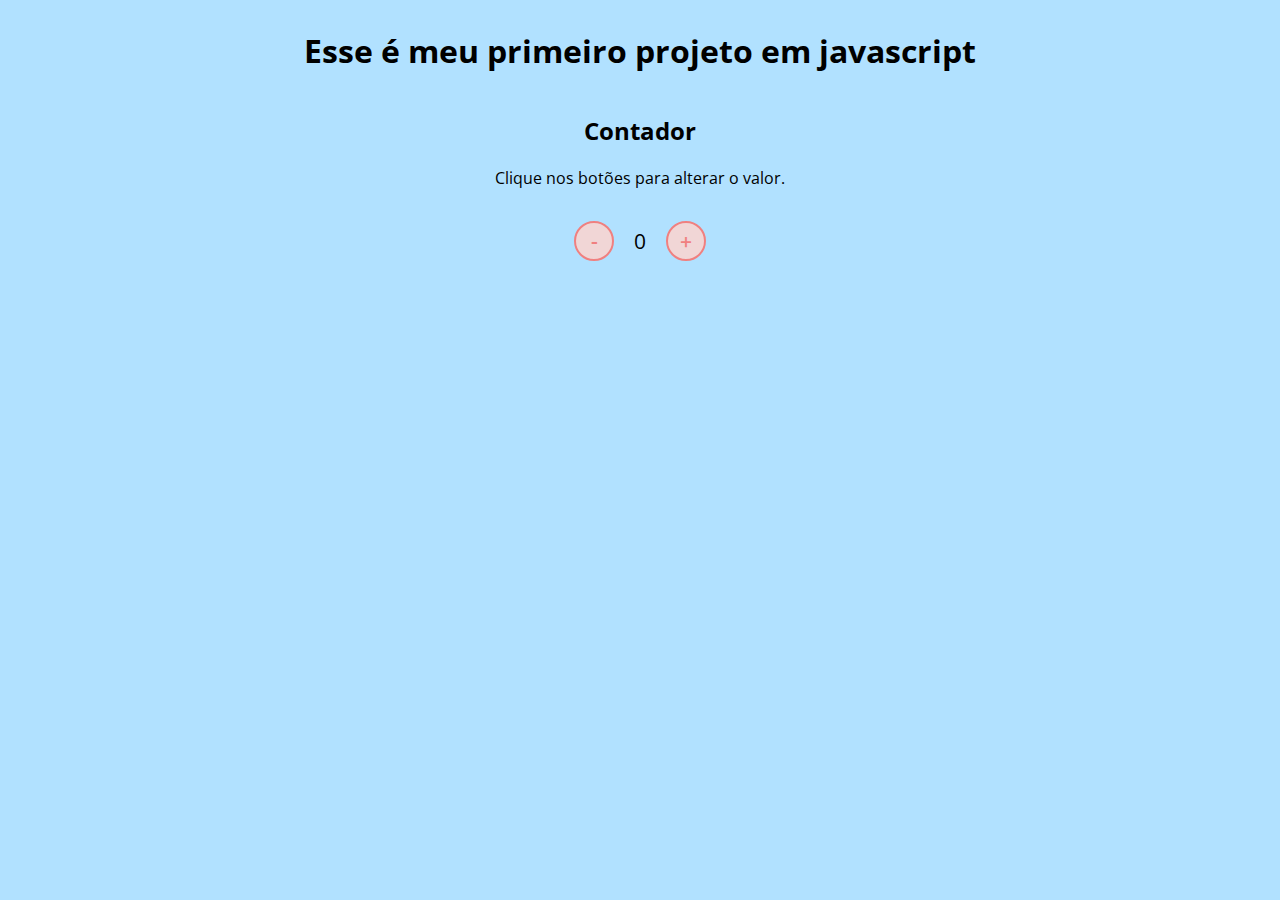
<file: Dio/index.html>
<!DOCTYPE html>
<html lang="en">
  <head>
    <meta charset="UTF-8">
    <meta http-equiv="X-UA-Compatible" content="IE=edge">
    <meta name="viewport" content="width= , initial-scale=1.0">
    <link rel="stylesheet" href="assets/css/styles.css" />
    <script src="assets/js/scripts.js"></script>
    <title>Contador</title>
  </head>
  <body>
    <h1>Esse é meu primeiro projeto em javascript</h1>
    <h2>Contador</h2
    <p>Clique nos botões para alterar o valor.</p>

    <div id="counter">
      <button name="subtrair" onclick="decrement()">-</button>
      <span id="currentNumber">0</span>
      <button name="adicionar" onclick="increment()">+</button>
    </div>
    <script src="assets/js/scripts.js"></script>
  </script>
  </body>
</html>
</file>
<file: Dio/assets/css/styles.css>
@import url("https://fonts.googleapis.com/css2?family=Open+Sans:wght@300;600&display=swap");

* {
    font-family: "Open Sans", sans-serif
}

body {
    display: flex;
    align-items: center;
    justify-content: center;
    flex-direction: column;
    background-color: rgb(177, 225, 255);
}

button {
    height: 40px;
    width: 40px;
    border-radius: 50%;
    border: 2px solid lightcoral;
    background-color: rgb(241, 214, 214);
    color: lightcoral;
    font-size: 16pt;
    font-weight: 600;
    text-align: center;
}

#counter {
    display:flex
}

#currentNumber {
    display: flex;
    align-items: center;
    margin: 0 20px;
    font-size: 16pt;
}
</file>
